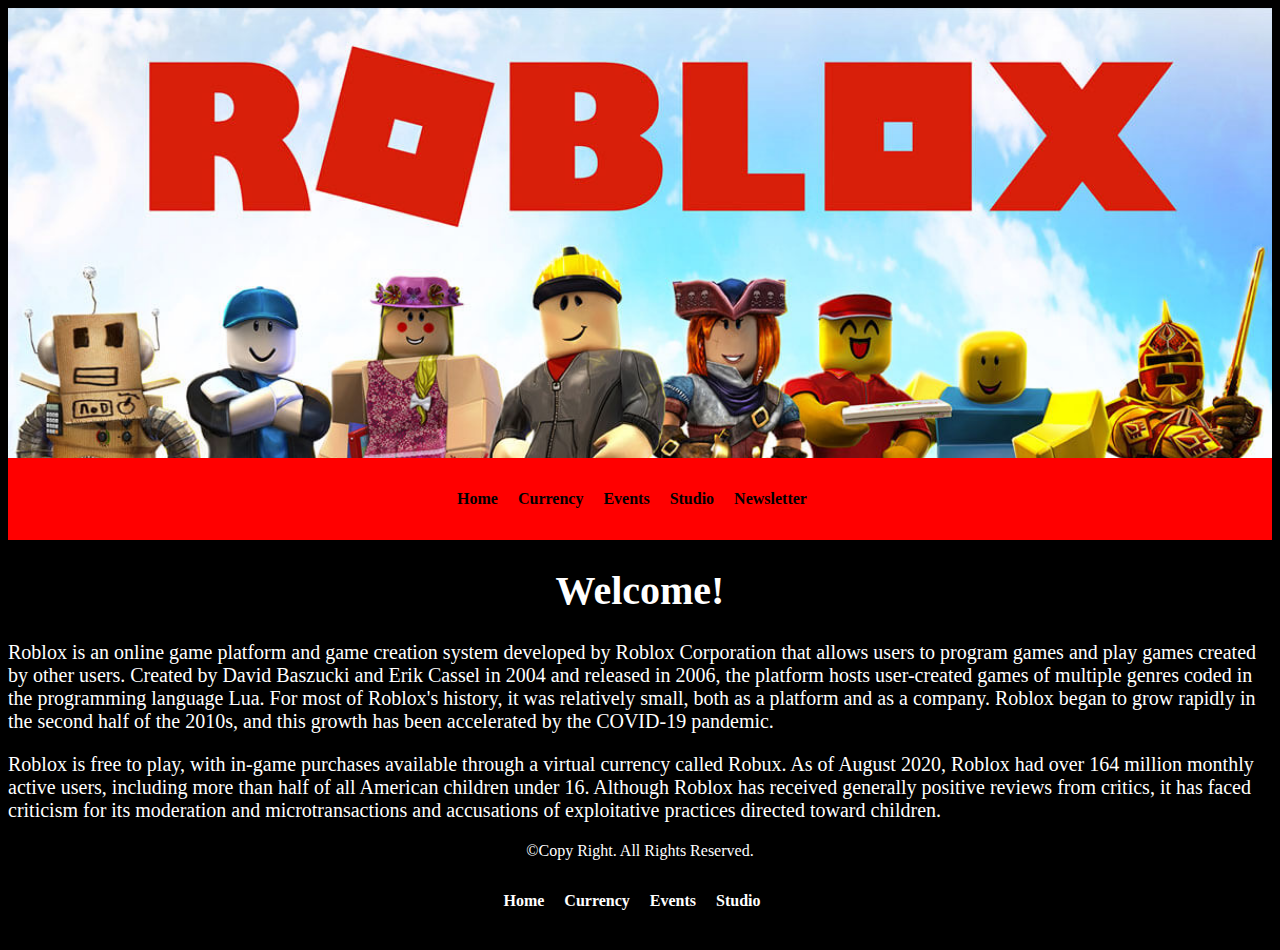
<file: index.html>
<!doctype html>
<html>
<head>
<meta charset="UTF-8">
<title>Home</title>
	<link rel="stylesheet" href="css/styles.css">
</head>

<body>
	<header id="hero_index">
	</header>
	<nav>
		<a href="index.html">Home</a>
		<a href="itemCurrency.html">Currency</a>
		<a href="robloxEvents.html">Events</a>
		<a href="robloxStudio.html">Studio</a>
		<a href="newsletter.html">Newsletter</a>
	</nav>
<main>
	<h1>Welcome!</h1>
	
	
	<p>Roblox is an online game platform and game creation system developed by Roblox Corporation that allows users to program games and play games created by other users. Created by David Baszucki and Erik Cassel in 2004 and released in 2006, the platform hosts user-created games of multiple genres coded in the programming language Lua. For most of Roblox's history, it was relatively small, both as a platform and as a company. Roblox began to grow rapidly in the second half of the 2010s, and this growth has been accelerated by the COVID-19 pandemic.</p>
	
	<p>Roblox is free to play, with in-game purchases available through a virtual currency called Robux. As of August 2020, Roblox had over 164 million monthly active users, including more than half of all American children under 16. Although Roblox has received generally positive reviews from critics, it has faced criticism for its moderation and microtransactions and accusations of exploitative practices directed toward children.</p>
	
</main>
<footer>
	&#169;Copy Right. All Rights Reserved.<br>
	<a href="index.html">Home</a>
	<a href="itemCurrency.html">Currency</a>
	<a href="robloxEvents.html">Events</a>
	<a href="robloxStudio.html">Studio</a>
</footer>
</body>
</html>
</file>
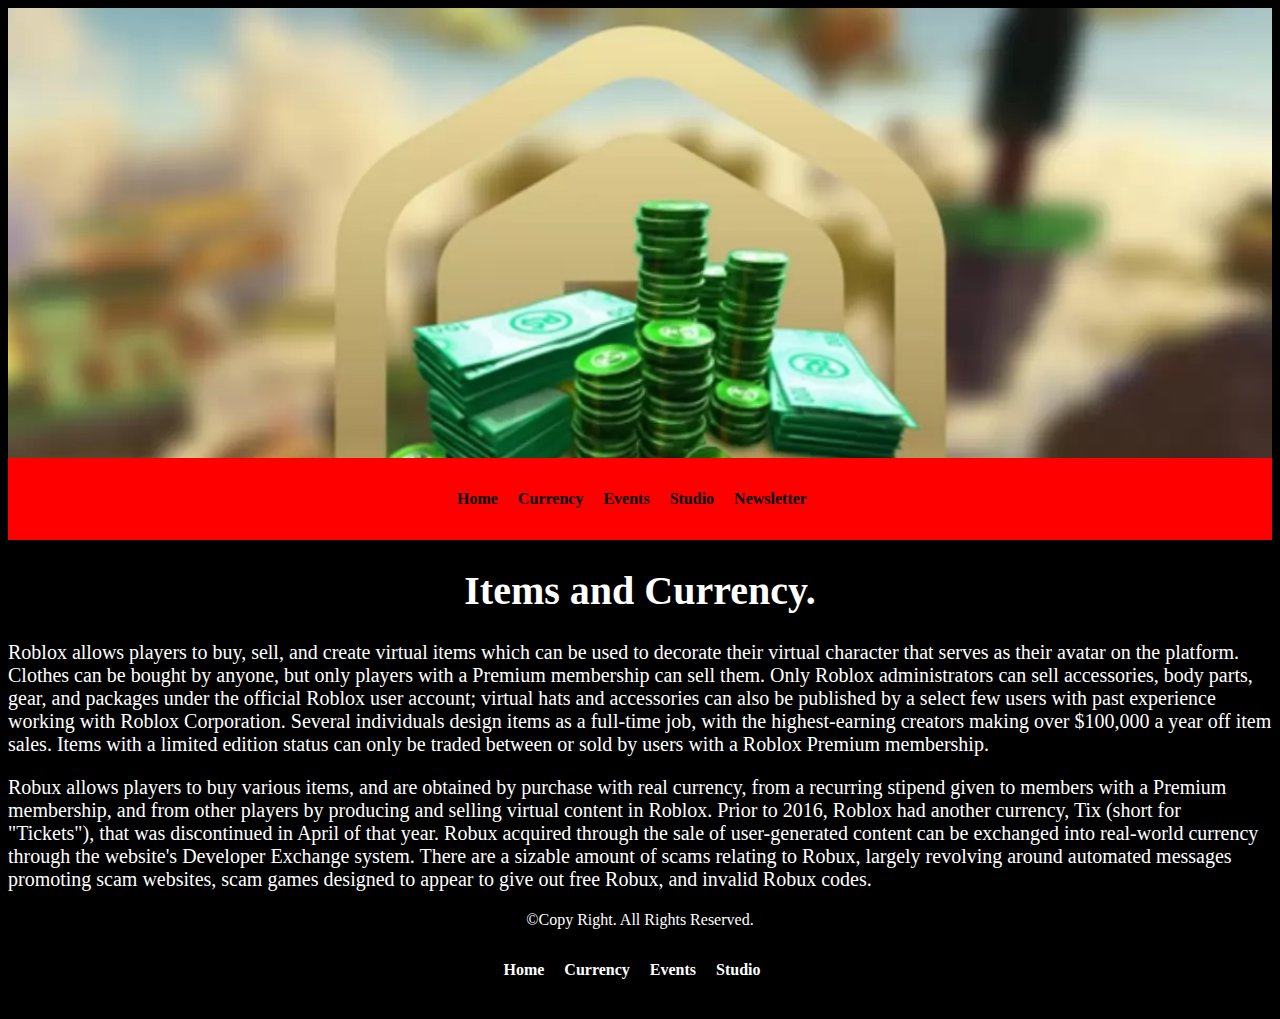
<file: itemCurrency.html>
<!doctype html>
<html>
<head>
<meta charset="UTF-8">
<title>Home</title>
	<link rel="stylesheet" href="css/styles.css">
</head>

<body>
	<header id="hero_currency">
	
	</header>
	<nav>
		<a href="index.html">Home</a>
		<a href="itemCurrency.html">Currency</a>
		<a href="robloxEvents.html">Events</a>
		<a href="robloxStudio.html">Studio</a>
		<a href="newsletter.html">Newsletter</a>
	</nav>
<main>
	<h1>Items and Currency.</h1>
	
	
	<p>Roblox allows players to buy, sell, and create virtual items which can be used to decorate their virtual character that serves as their avatar on the platform. Clothes can be bought by anyone, but only players with a Premium membership can sell them. Only Roblox administrators can sell accessories, body parts, gear, and packages under the official Roblox user account; virtual hats and accessories can also be published by a select few users with past experience working with Roblox Corporation. Several individuals design items as a full-time job, with the highest-earning creators making over $100,000 a year off item sales. Items with a limited edition status can only be traded between or sold by users with a Roblox Premium membership.</p>
	
	<p>Robux allows players to buy various items, and are obtained by purchase with real currency, from a recurring stipend given to members with a Premium membership, and from other players by producing and selling virtual content in Roblox. Prior to 2016, Roblox had another currency, Tix (short for "Tickets"), that was discontinued in April of that year. Robux acquired through the sale of user-generated content can be exchanged into real-world currency through the website's Developer Exchange system. There are a sizable amount of scams relating to Robux, largely revolving around automated messages promoting scam websites, scam games designed to appear to give out free Robux, and invalid Robux codes.</p>
	
</main>
<footer>
	&#169;Copy Right. All Rights Reserved.<br>
	<a href="index.html">Home</a>
	<a href="itemCurrency.html">Currency</a>
	<a href="robloxEvents.html">Events</a>
	<a href="robloxStudio.html">Studio</a>
</footer>
</body>
</html>
</file>
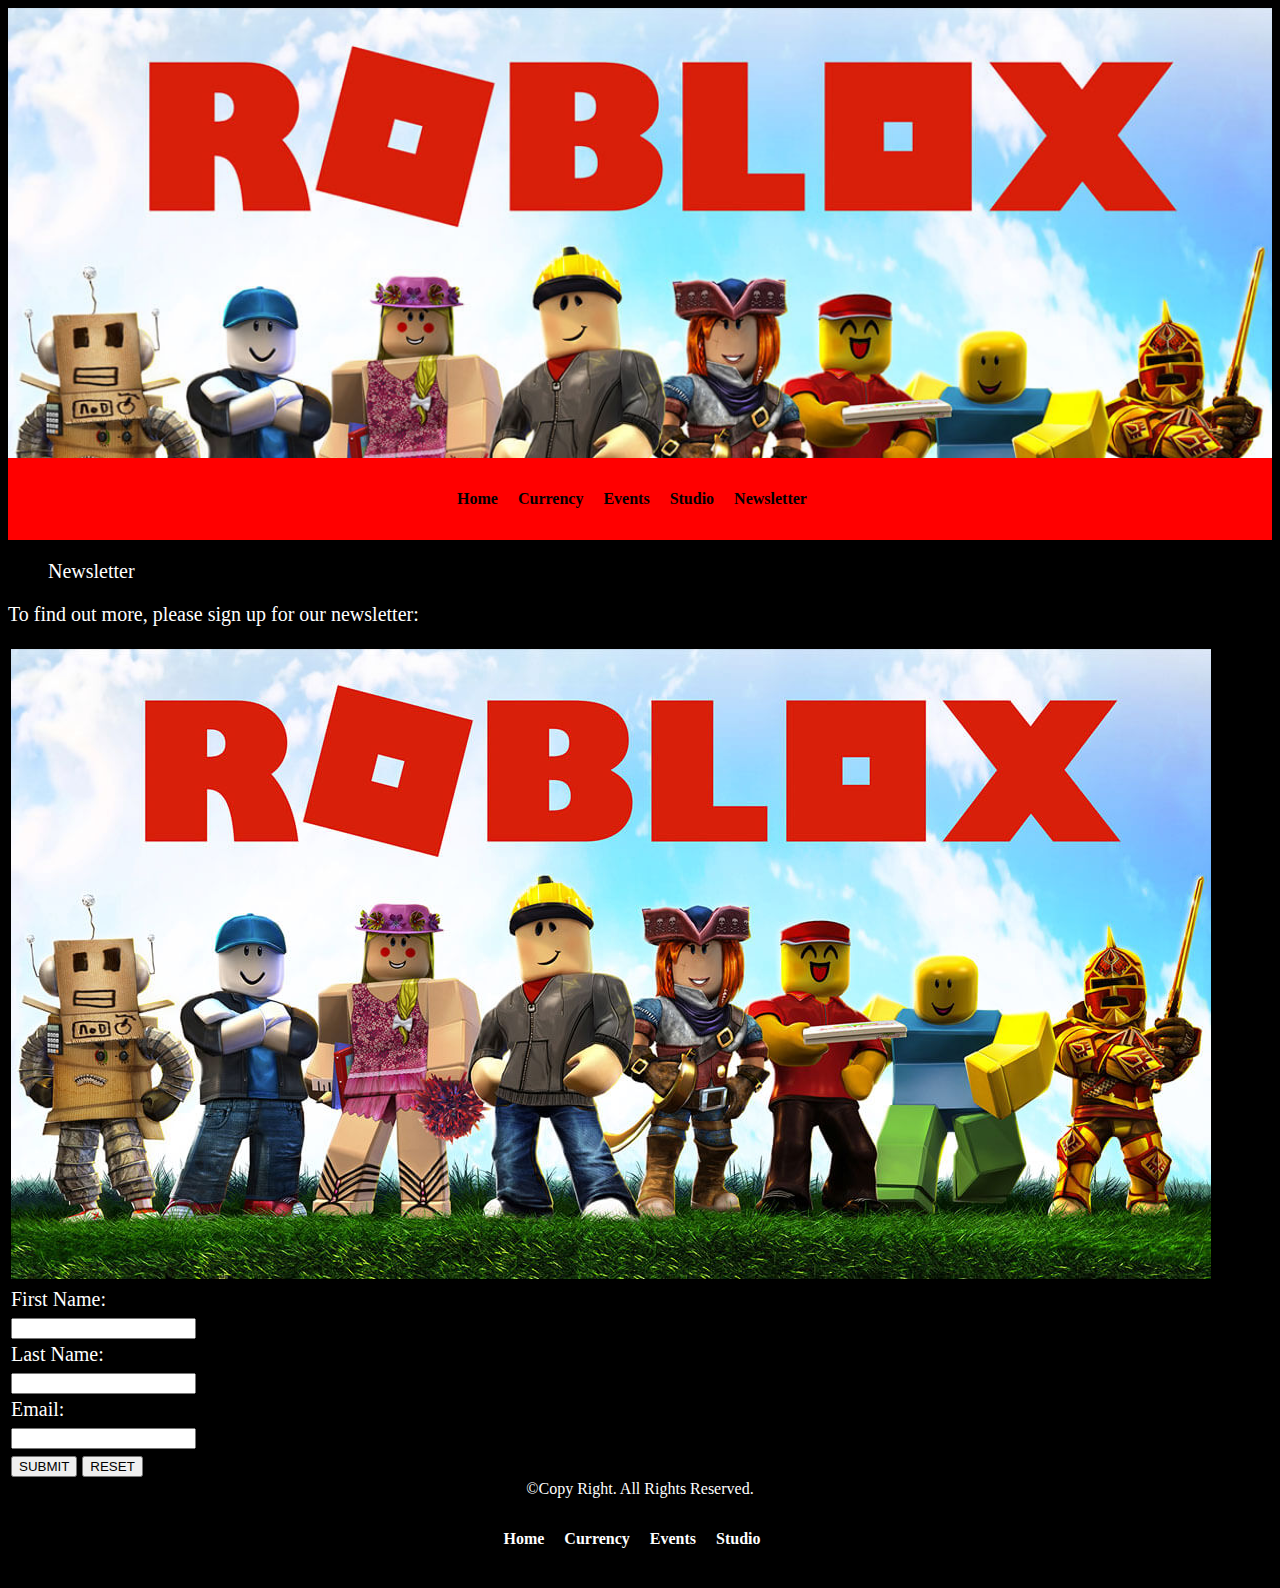
<file: newsletter.html>
<!doctype html>
<html>
<head>
<meta charset="UTF-8">
<title>Home</title>
	<link rel="stylesheet" href="css/styles.css">
</head>

<body>
	<header id="hero_index">
	</header>
	<nav>
		<a href="index.html">Home</a>
		<a href="itemCurrency.html">Currency</a>
		<a href="robloxEvents.html">Events</a>
		<a href="robloxStudio.html">Studio</a>
		<a href="newsletter.html">Newsletter</a>
	</nav>
<main>
	<blockquote>Newsletter</blockquote>
<p>To find out more, please sign up for our newsletter:</p>
<form method="post" action="mailto:cte-ian.weems@sllboces.org" class="form-grid">
<!--CREATE TABLE-->
<table>
<tr>
<td rowspan="1">
<img src="images/index_pic.jpeg" alt="robloxians">
</td>
</tr>
<tr>
<td>
<label for="fName">First Name:</label>
</td>
</tr>
<tr>
<td>
<input type="text" name="fName" id="fName">
</td>
</tr>
<tr>
<td>
<label for="lName">Last Name:</label>
</td>
</tr>
<tr>
<td>
<input type="text" name="lName" id="lName">
</td>
</tr>
<tr>
<td>
<label for="email">Email:</label>
</td>
</tr>
<tr>
<td>
<input type="text" name="email" id="email">
</td>
</tr>
<tr>
<td colspan="2">
<input type="submit" value="SUBMIT" class="frmButton">
<input type="reset" value="RESET" class="frmButton">
</td>
</tr>
</table>
</form>
	
</main>
<footer>
	&#169;Copy Right. All Rights Reserved.<br>
	<a href="index.html">Home</a>
	<a href="itemCurrency.html">Currency</a>
	<a href="robloxEvents.html">Events</a>
	<a href="robloxStudio.html">Studio</a>
</footer>
</body>
</html>
</file>
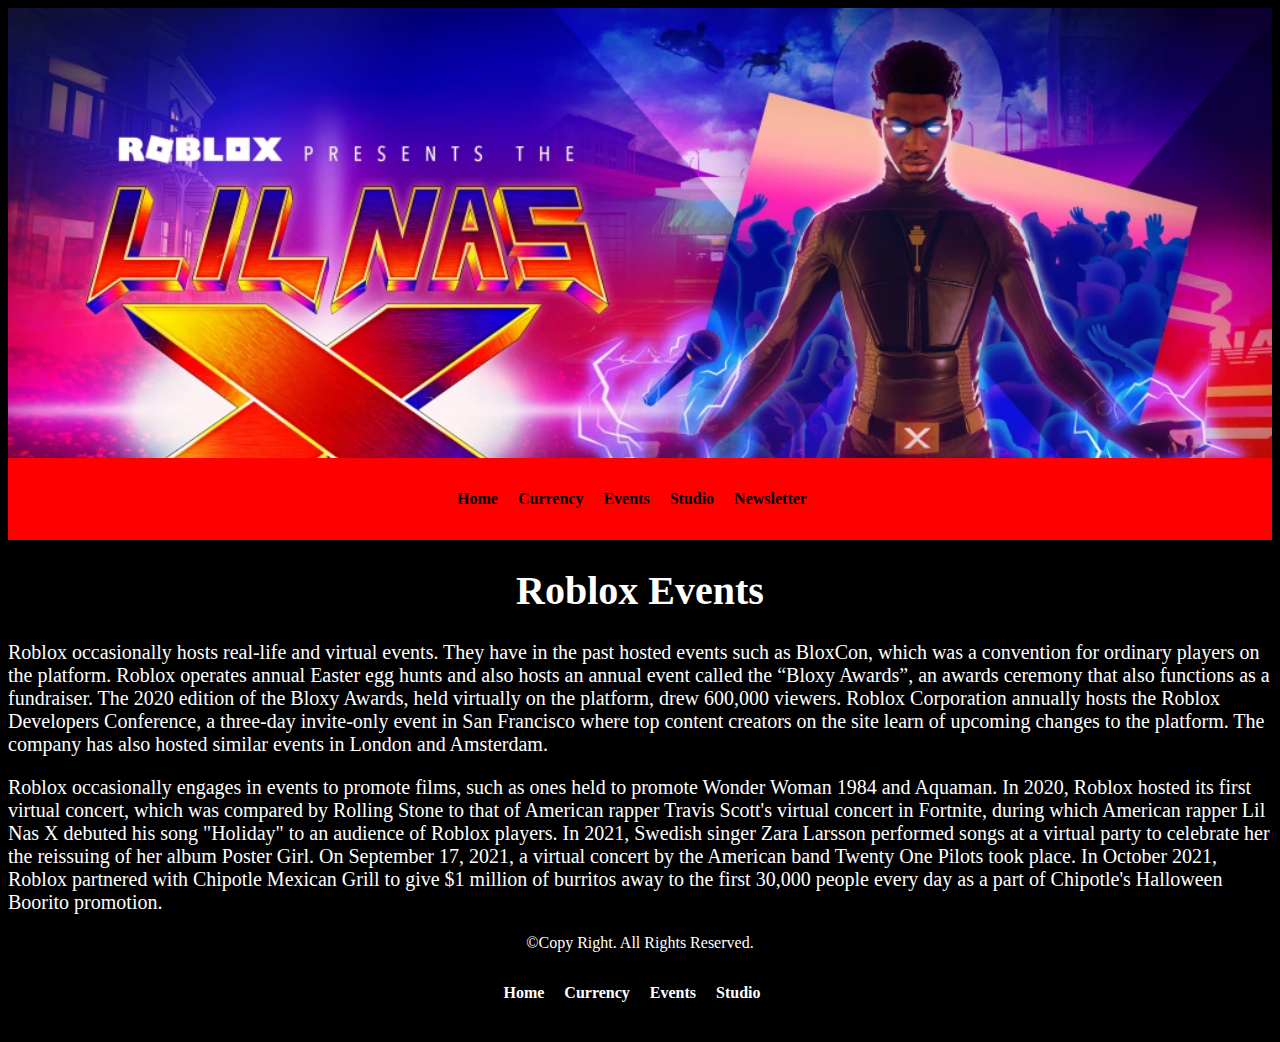
<file: robloxEvents.html>
<!doctype html>
<html>
<head>
<meta charset="UTF-8">
<title>Home</title>
	<link rel="stylesheet" href="css/styles.css">
</head>

<body>
	<header id="hero_event">
	
	</header>
	<nav>
		<a href="index.html">Home</a>
		<a href="itemCurrency.html">Currency</a>
		<a href="robloxEvents.html">Events</a>
		<a href="robloxStudio.html">Studio</a>
		<a href="newsletter.html">Newsletter</a>
	</nav>
<main>
	<h1>Roblox Events</h1>
	
	
	<p>Roblox occasionally hosts real-life and virtual events. They have in the past hosted events such as BloxCon, which was a convention for ordinary players on the platform. Roblox operates annual Easter egg hunts and also hosts an annual event called the “Bloxy Awards”, an awards ceremony that also functions as a fundraiser. The 2020 edition of the Bloxy Awards, held virtually on the platform, drew 600,000 viewers. Roblox Corporation annually hosts the Roblox Developers Conference, a three-day invite-only event in San Francisco where top content creators on the site learn of upcoming changes to the platform. The company has also hosted similar events in London and Amsterdam.</p>
	
	<p>Roblox occasionally engages in events to promote films, such as ones held to promote Wonder Woman 1984 and Aquaman. In 2020, Roblox hosted its first virtual concert, which was compared by Rolling Stone to that of American rapper Travis Scott's virtual concert in Fortnite, during which American rapper Lil Nas X debuted his song "Holiday" to an audience of Roblox players. In 2021, Swedish singer Zara Larsson performed songs at a virtual party to celebrate her the reissuing of her album Poster Girl. On September 17, 2021, a virtual concert by the American band Twenty One Pilots took place. In October 2021, Roblox partnered with Chipotle Mexican Grill to give $1 million of burritos away to the first 30,000 people every day as a part of Chipotle's Halloween Boorito promotion.</p>
	
</main>
<footer>
	&#169;Copy Right. All Rights Reserved.<br>
	<a href="index.html">Home</a>
	<a href="itemCurrency.html">Currency</a>
	<a href="robloxEvents.html">Events</a>
	<a href="robloxStudio.html">Studio</a>
</footer>
</body>
</html>
</file>
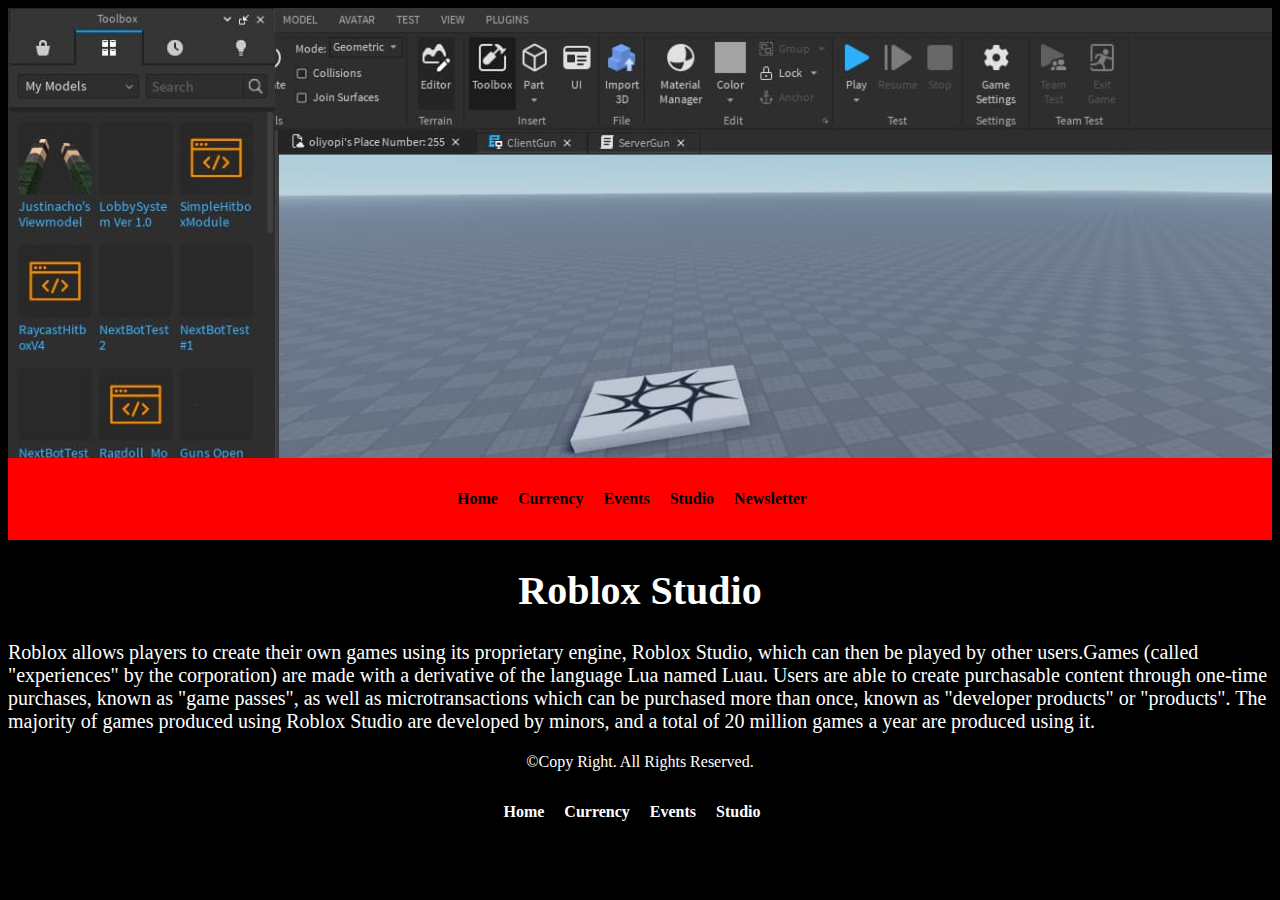
<file: robloxStudio.html>
<!doctype html>
<html>
<head>
<meta charset="UTF-8">
<title>Home</title>
	<link rel="stylesheet" href="css/styles.css">
</head>

<body>
	<header id="hero_studio">
	
	</header>
	<nav>
		<a href="index.html">Home</a>
		<a href="itemCurrency.html">Currency</a>
		<a href="robloxEvents.html">Events</a>
		<a href="robloxStudio.html">Studio</a>
		<a href="newsletter.html">Newsletter</a>
		
	</nav>
<main>
	<h1>Roblox Studio</h1>
	
	
	<p>Roblox allows players to create their own games using its proprietary engine, Roblox Studio, which can then be played by other users.Games (called "experiences" by the corporation) are made with a derivative of the language Lua named Luau. Users are able to create purchasable content through one-time purchases, known as "game passes", as well as microtransactions which can be purchased more than once, known as "developer products" or "products". The majority of games produced using Roblox Studio are developed by minors, and a total of 20 million games a year are produced using it.</p>
	
</main>
<footer>
	&#169;Copy Right. All Rights Reserved.<br>
	<a href="index.html">Home</a>
	<a href="itemCurrency.html">Currency</a>
	<a href="robloxEvents.html">Events</a>
	<a href="robloxStudio.html">Studio</a>
</footer>
</body>
</html>
</file>
<file: css/styles.css>
/* CSS Document */

body {
	background-color: black;
}

h1 {
	text-align: center;
}

h2 {
	
}

table {
	
}

nav {
	text-align: center;
	color: black;
	background-color: red;
}

nav a {
	text-decoration: none;
	color: black;
	display: inline-block;
	font-size: 1em;
	font-weight: bold;
	margin: 2em 1em 0 0;
	padding: 0 0 2em;
}

footer  {
	text-align: center;
	background-color: black;
	color: white;
}

footer a {
	text-decoration: none;
	color: white;
	display: inline-block;
	font-size: 1em;
	font-weight: bold;
	margin: 2em 1em 0 0;
	padding: 0 0 2em;
}

#hero_index {
	background-image: url("../images/index_pic.jpeg");
	background-size: cover;
	background-repeat: no-repeat;
	background-color: #fff;
	min-height: 450px;
}

#hero_studio {
	background-image: url("../images/studio.jpeg");
	background-size: cover;
	background-repeat: no-repeat;
	min-height: 450px;
}

#hero_event {
	background-image: url("../images/events2.webp");
	background-size: cover;
	background-repeat: no-repeat;
	min-height: 450px;
}

#hero_currency {
	background-image: url("../images/currency.webp");
	background-size: cover;
	background-repeat: no-repeat;
	min-height: 450px;
}

main {
	color: white;
	font-size: 1.25em;
}
</file>
